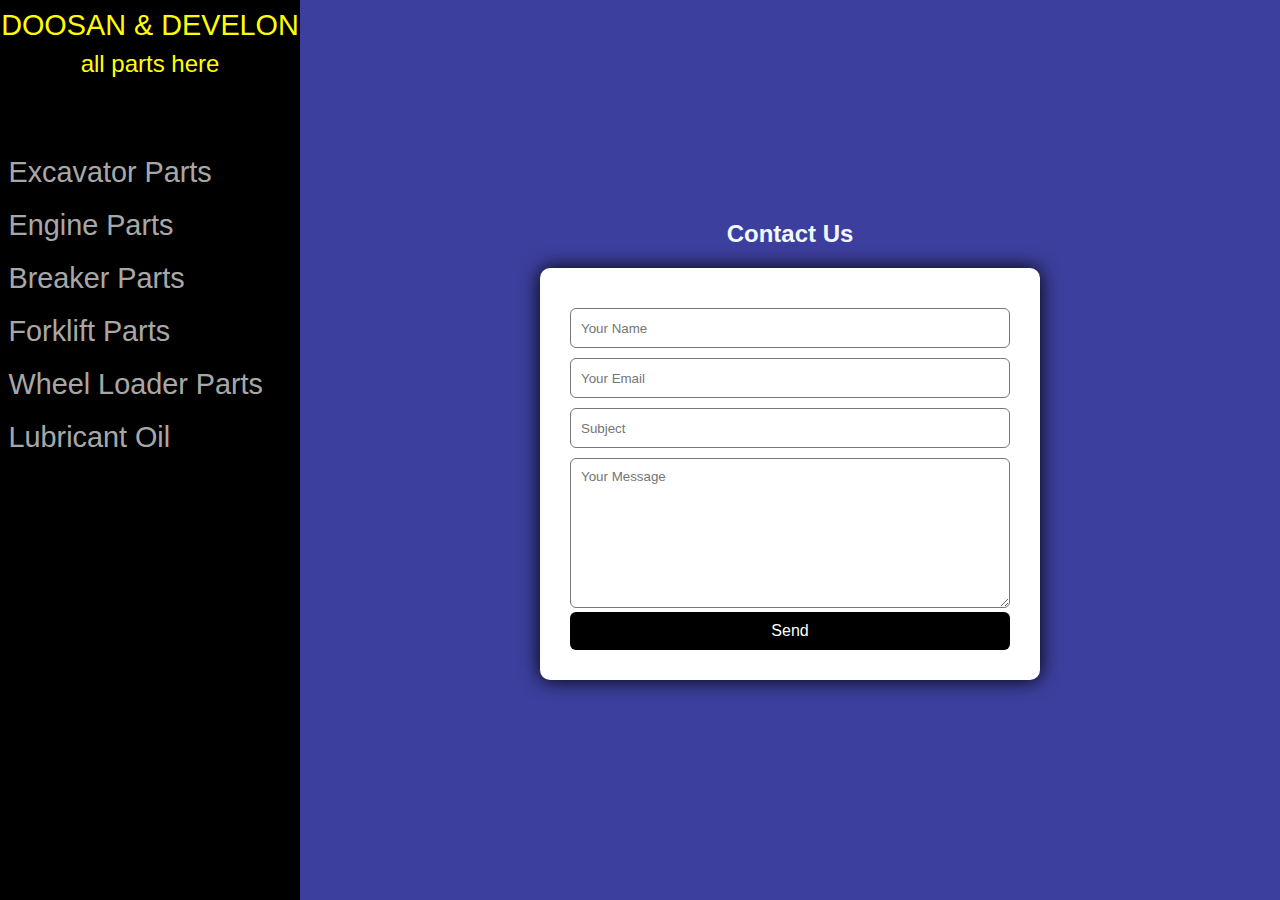
<file: contact.html>
<!DOCTYPE html>
<html lang="en">
<head>
    <meta charset="UTF-8">
    <meta http-equiv="X-UA-Compatible" content="IE=edge">
    <meta name="viewport" content="width=device-width, initial-scale=1.0">
    <link rel="stylesheet" type="text/css" href="contact.css">
    <title>Contact Page</title>
</head>
<body>
    <div class="wrapper">
        <div class="sidebar">
            <div class="logo">DOOSAN & DEVELON</div>
            <div class="sub-logo"><span>all parts here</span></div>
            <hr>
            <ul>
                <li><a href="#">Excavator Parts</a></li>
                <li><a href="#">Engine Parts</a></li>
                <li><a href="#">Breaker Parts</a></li>
                <li><a href="#">Forklift Parts</a></li>
                <li><a href="#">Wheel Loader Parts</a></li>
                <li><a href="#">Lubricant Oil</a></li>
            </ul>
        </div>

        <div class="content">
            <h1 class="contact-heading">Contact Us</h1>
            <div class="contact-box">
                <form action="https://formsubmit.co/aydayevafarida@gmail.com" method="POST"></formaction>
                    <input type="text" class="input-field" placeholder="Your Name">
                    <input type="text" class="input-field" placeholder="Your Email">
                    <input type="text" class="input-field" placeholder="Subject">
                    <textarea class="input-field textarea" placeholder="Your Message"></textarea>
                    <button type="submit" class="submit-button">Send</button>
                </form>
            </div>
        </div>
    </div>
</body>
</html>
</file>
<file: contact.css>
* {
    font-family: 'Gill Sans', 'Gill Sans MT', Calibri, 'Trebuchet MS', sans-serif;
    padding: 0;
    margin: 0;
    box-sizing: border-box;
}

body {
    overflow-y: scroll;
    display: block;
}

.wrapper {
    display: flex;
    flex-direction: row;
    min-height: 100vh;
    height: auto;
    width: 100vw;
    background-color: rgb(61, 63, 158);
    color: yellow;
}

.sidebar {
    display: flex;
    flex-direction: column;
    width: 300px;
    background-color: rgb(0, 0, 0);
    height: 100%;
    min-height: 900px;
    position: fixed;
    align-items: center;
    font-size: x-large;
}

.sidebar .logo {
    display: flex;
    width: 100%;
    height: 50px;
    align-items: center;
    justify-content: center;
    font-size: 1.8rem;
}

hr {
    display: block;
    width: 70%;
    height: 2px;
    border: none;
    background-color: black;
    margin-top: 5%;
}

ul {
    border: 1px solid rgb(0, 0, 0);
    list-style: none;
    width: 95%;
    margin-top: 50px;
}

ul li a {
    display: block;
    text-decoration: none;
    color: rgba(255, 255, 255, 0.678);
    font-size: 1.8rem;
    padding: 10px 0;
}

ul li a:hover {
    background-color: rgb(255, 255, 255);
    color: black;
    border-radius: 4px;
}

.content {
    flex: 1;
    margin-left: 300px;
    padding: 20px;
    display: flex;
    flex-direction: column; /* Added to align items in a column */
    align-items: center; /* Align items at the top */
    justify-content: center;
}


.contact-box {
    width: 500px;
    background-color: rgb(255, 255, 255);
    box-shadow: 0 0 20px 0 #000000;
    padding: 30px;
    border-radius: 10px;
    margin-top: 20px; /* Add a margin at the top for separation */
}

.input-field {
    width: 100%;
    height: 40px;
    margin-top: 10px;
    padding: 10px;
    border: 1px solid #777;
    border-radius: 6px;
    outline: none;
}

.input-field.textarea {
    height: 150px;
}

.submit-button {
    width: 100%;
    background-color: rgb(0, 0, 0);
    color: white;
    border: none;
    border-radius: 6px;
    padding: 10px;
    cursor: pointer;
    font-size: 16px;
}

.contact-heading {
    width: 100%;
    font-size: 24px;
    text-align: center;
    color: aliceblue;
}
</file>
